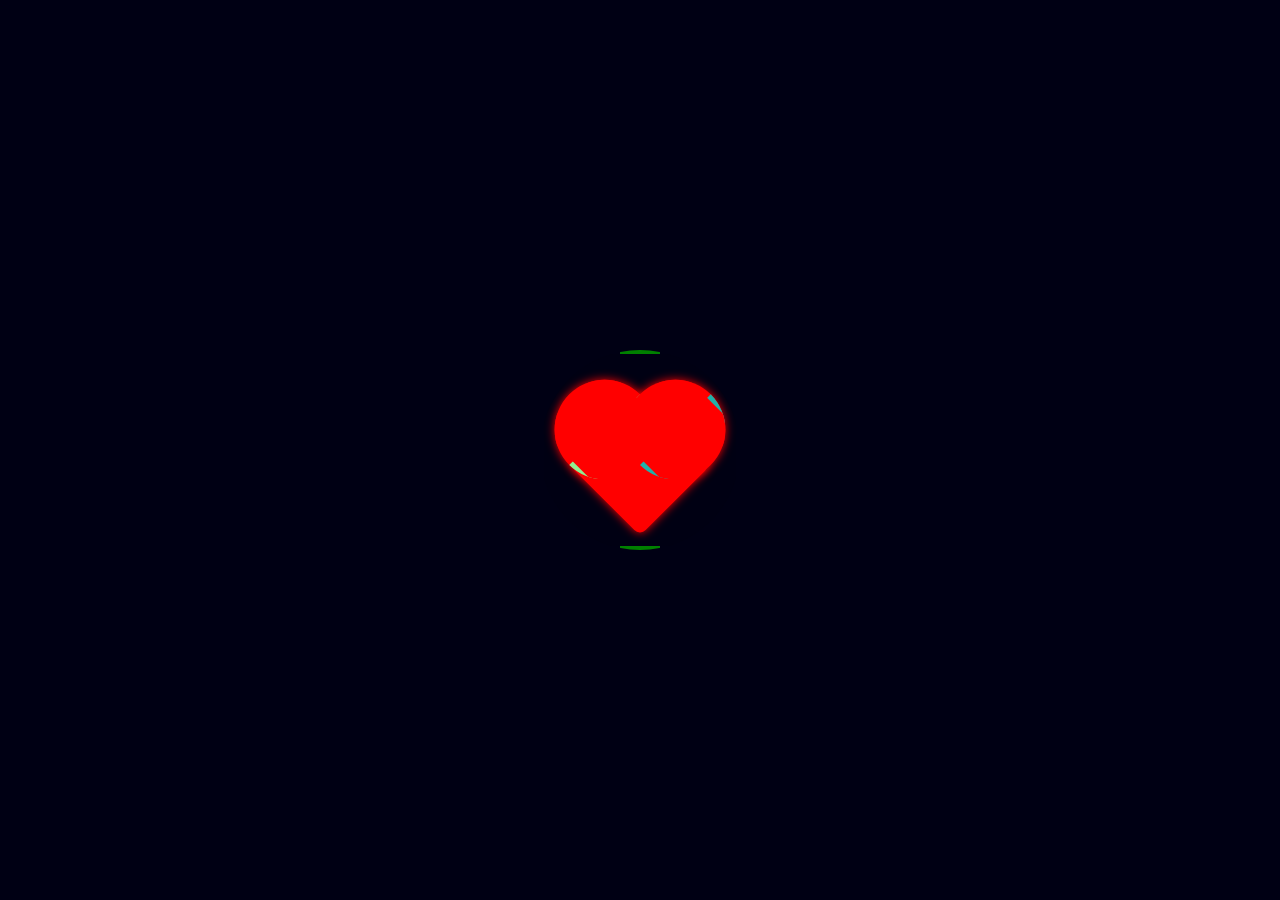
<file: punitwo.html>
<!DOCTYPE html>
<html lang="en">
<head>
    <meta charset="UTF-8">
    <meta http-equiv="X-UA-Compatible" content="IE=edge">
    <meta name="viewport" content="width=device-width, initial-scale=1.0">
    <title>Document</title>
    <link rel="stylesheet" href="punitwo.css">
</head>
<body>
    <div class="cantainer">
         <div class="frist">
            <!-- <p>puni -->
                <!-- <small>i love you</small> -->
            <!-- </p> -->
         <div class="two"></div>
         <div class="three"></div>
         </div>
    </div>
</body>
</html>
</file>
<file: punitwo.css>
*{
    padding: 0;
    margin: 0;
    box-sizing: border-box;
}
body{
    display: grid;
    place-items: center;
    background: rgb(0, 0, 20);
    box-sizing: border-box;
    height: 100vh;
    width: 100vw;
}
.cantainer{
    height: 200px;
    width: 200px;
    display: grid;
    place-items: center;
    position: relative;
    overflow: hidden;
    border-radius: 120px;
    /* animation: one 3s alternate-reverse infinite; */

}
.frist{
    display: grid;
    place-items: center;
    width: 100px;
    height: 100px;
    position: relative;
    top: 15px;
    rotate: 45deg;
    background: red;
    border-radius: 8px;
    z-index: 1;
    box-shadow:0 0 10px red;
}
.two{
    width: 100px;
    height: 100px;
    position: absolute;
    top: 0;
    left: 0;
    transform: translateY(-50px);
    border-radius: 50px;
    background: red;
    box-shadow:0 0 10px red ;
    overflow: hidden;
    z-index: 2;
   
}

.two::before{
    content: '';
    position: absolute;
    left: 50px;
    top: -50px;
    width: 30px;
    height: 200px;
    background-color: lightseagreen;
    animation: frist 5s alternate-reverse infinite;   

}
.three{
    width: 100px;
    height: 100px;
    /* border: 4px solid yellow; */
    position: absolute; 
    top: 0;
    left: 0;
    transform: translateX(-50px);
    border-radius: 50px;
    background: red;
    overflow: hidden;
    box-shadow:0 0 10px red;
}
.three::before{
    content: '';
    position: absolute;
    left: 50px;
    top: -50px;
    width: 30px;
    height: 200px;
    background-color: lightgreen;
    animation: frist 5s alternate infinite;   

}
.three::after,.two::after {
    content: "";
    position: absolute;
    background-color:red;
    inset: 5px;

}

.frist > p{
    color: white;
    z-index: 10;
    transform: rotate(-45deg);
    position: absolute;
    top: -10px;
    left: -10px;
    font-size: 2rem;

}

.cantainer::before{
 content: '';
 position: absolute;
 top: -50px;
 left: 80px;
 width: 40px;
 height: 300px;
 background: green;
 overflow: hidden;
 animation: ghumo 4s linear infinite;
  
}
.cantainer::after{
    content: "";
    position: absolute;
    background-color:rgb(0, 0, 19);
    inset: 4px;
}
@keyframes ghumo {
    0%{
        rotate: 0deg;
    }
    100%{
        transform: rotate(360deg);
    }
}
@keyframes frist {
    0%{
        rotate: 0deg;
        background-color: pink;
    }
    100%{
        rotate: 360deg;
    }
    
}
</file>
